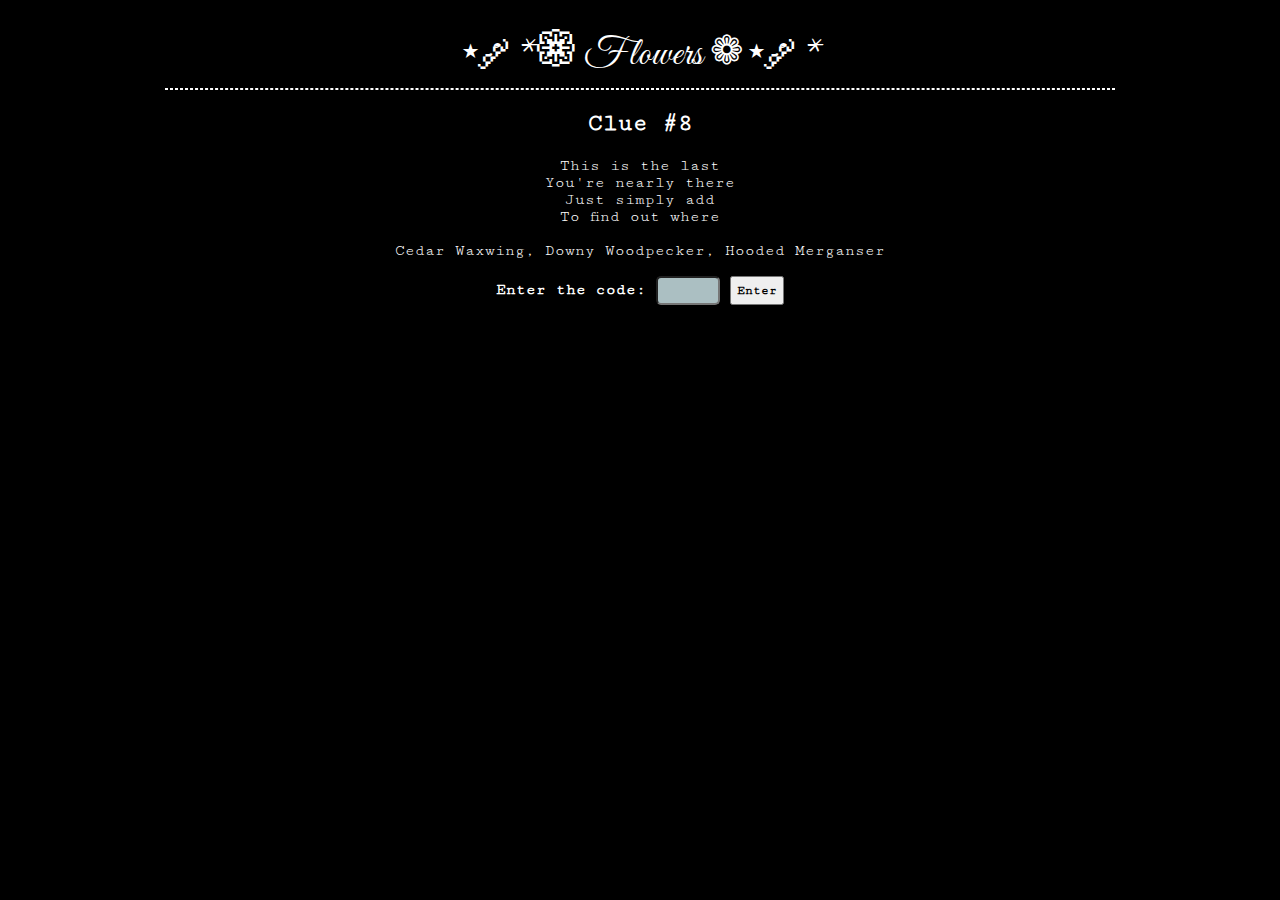
<file: finalclue/index.html>
<!DOCTYPE html>
<html lang="en">
    <head>
        <link rel="stylesheet" href="../styles.css" />
        <h1>
            ⋆·˚ ༘ *❁ Flowers ❁⋆·˚ ༘ *
        </h1>
        <hr />
    </head>
    <body>
        <div id="clue8">
            <h2>Clue #8</h2>
            <div>
                This is the last <br>
                You're nearly there <br>
                Just simply add <br>
                To find out where <br>
            </div>
            <div> <br> Cedar Waxwing, Downy Woodpecker, Hooded Merganser</div>
            <br>
            <label for="code">Enter the code:</label>
            <input type="number" id="code" name="code">
            <button id="submitCode">Enter</button>
            <div id="incorrect"><br>That is incorrect!</div>
        </div>

        <div id="location">
            <b>The location is:</b>
            <br>
            <span style="color:lime">m</span><span style="color:yellow">i</span><span  style="color:pink">l</span><span  style="color:pink">k&nbsp;</span>

            <span style="color:yellow">n</span><span style="color:pink">o</span><span style="color:orange">r&nbsp;</span>  

            <span style="color:orange">t</span><span color="red">o</span><span style="color:lime">y&nbsp;</span>

            <span style="color:cyan">t</span><span style="color:cyan">u</span><span style="color:cyan">b</span><span style="color:orange">a&nbsp;</span>
        </div>

        <script src="https://ajax.googleapis.com/ajax/libs/jquery/3.7.1/jquery.min.js"></script>
        <script src="../js/clue8.js"></script>
    </body>
</html>
</file>
<file: styles.css>
@import url('https://fonts.googleapis.com/css2?family=Great+Vibes&display=swap');
@import url('https://fonts.googleapis.com/css2?family=Cutive+Mono&display=swap');

head {
    background-color: black;
}

h1 {
    color: white;
    font-family: 'Great Vibes', cursive;
    font-size: 40px;
    text-align: center;
    font-weight: 100;
    margin-bottom: 0px;
}

hr {
    border: 1px dashed white;
    width: 75%;
}

#clue7 {
    visibility: visible;
}

#clue8 {
    visibility: visible;
    font-style: none;
}

label {
    font-weight: bold;
}

body {
    background-color: black;
    color: white;
    text-align: center;
    font-family: 'Cutive Mono', monospace;
}

#incorrectPath {
    visibility: hidden;
}

a {
    color: white;
    font-style: none;
}

#nextClue {
    visibility: hidden;
}

#location {
    font-size: 40px;
    display: none;
}

#incorrect {
    visibility: hidden;
}

#code {
    border-radius: 5px;
    background-color: rgb(171, 191, 194);
    padding: 5px;
    font-family: 'Cutive Mono', monospace;
    font-weight: bolder;
    width: 50px;
}

#reset {
    border-radius: 5px;
    background-color: rgb(171, 191, 194);
    padding: 5px;
    font-family: 'Cutive Mono', monospace;
    font-weight: bolder;
    width: 50px;
    margin-bottom: 10px;
}

#submitCode {
    font-family: 'Cutive Mono', monospace;
    font-weight: bold;
    padding: 5px;
}
</file>
